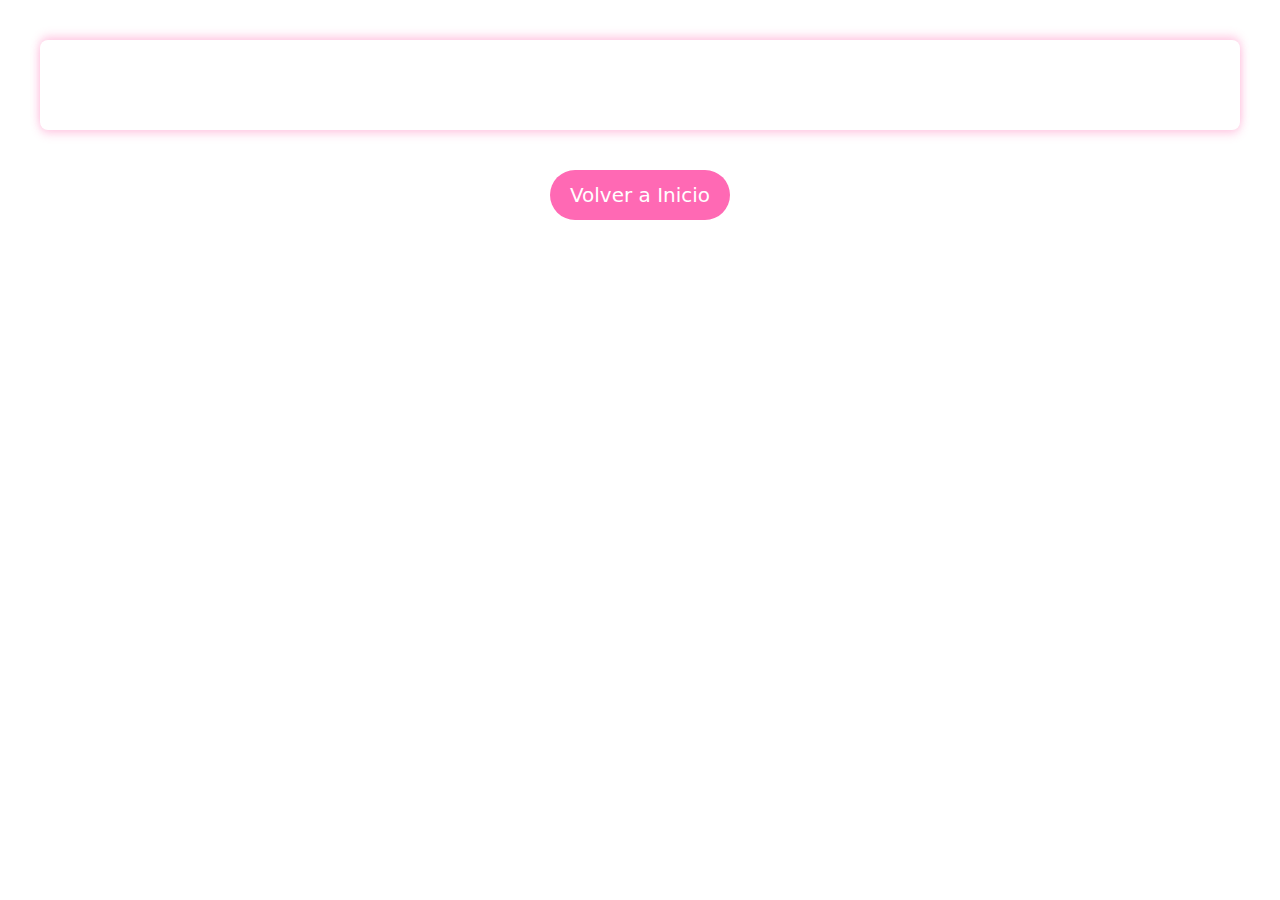
<file: masInfo.html>
<!DOCTYPE html>
<html lang="es">

<head>
    <meta charset="UTF-8">
    <meta name="viewport" content="width=device-width, initial-scale=1.0">
    <title>Más información</title>
    <link href="https://cdn.jsdelivr.net/npm/bootstrap@5.3.3/dist/css/bootstrap.min.css" rel="stylesheet"
        integrity="sha384-QWTKZyjpPEjISv5WaRU9OFeRpok6YctnYmDr5pNlyT2bRjXh0JMhjY6hW+ALEwIH" crossorigin="anonymous">
    <link rel="stylesheet" href="../css/info.css">
</head>

<body>
    <div id="container" class="container">
        <h1 id="country-title"></h1>
        <div id="country-details" class="row"></div>
    </div>

    
    <a href="../index.html" class="btn btn-primary mt-3" id="button">Volver a Inicio</a>
    <script src="https://cdn.jsdelivr.net/npm/bootstrap@5.3.3/dist/js/bootstrap.bundle.min.js"
        integrity="sha384-YvpcrYf0tY3lHB60NNkmXc5s9fDVZLESaAA55NDzOxhy9GkcIdslK1eN7N6jIeHz"
        crossorigin="anonymous"></script>
    <script src="../js/masInfo.js"></script>
</body>

</html>
</file>
<file: css/info.css>
#container {
    background-color: #fff;
    padding: 30px;
    border-radius: 8px;
    box-shadow: 0 4px 10px rgba(255, 105, 180, 0.3), 0 -4px 10px rgba(255, 105, 180, 0.3);
    width: 100%;
    max-width: 1200px;
    margin: 40px auto;
}

#country-title {
    font-size: 50px;
    font-weight: bold;
    text-align: center;
    margin-bottom: 30px;
    color: hotpink;
}

#country-details {
    display: flex;
    justify-content: space-between;
    align-items: center;
    flex-wrap: wrap;
} 

#img {
    flex: 1;
    text-align: left;
    max-width: 45%;
}

#img img {
    width: 100%;
    height: auto;
    border-radius: 5px;
}

#details {
    flex: 1.5;
    padding-left: 30px;
    max-width: 55%;
}

#details p {
    font-size: 18px;
    margin-bottom: 10px;
}

#button {
    display: block;
    margin: 30px auto;
    background-color: hotpink;
    border: none;
    font-size: 20px;
    font-weight: 500;
    border-radius: 25px;
    width: fit-content;
    height: 50px;
    padding: 0 20px; 
    line-height: 50px; 
}

#button:hover {
    background-color: rgb(217, 91, 154);
}

@media (max-width: 768px) {
    #country-title {
        font-size: 30px;
    }

    #country-details {
        flex-direction: column;
        align-items: flex-start;
    }

    #details {
        max-width: 100%;
        padding: 0;
        padding-top: 20px;
    }

    #img {
        display: flex;
        align-self: center;
    }

    #button {
        font-size: 18px;
        padding: 0 15px;
    }
}
</file>
